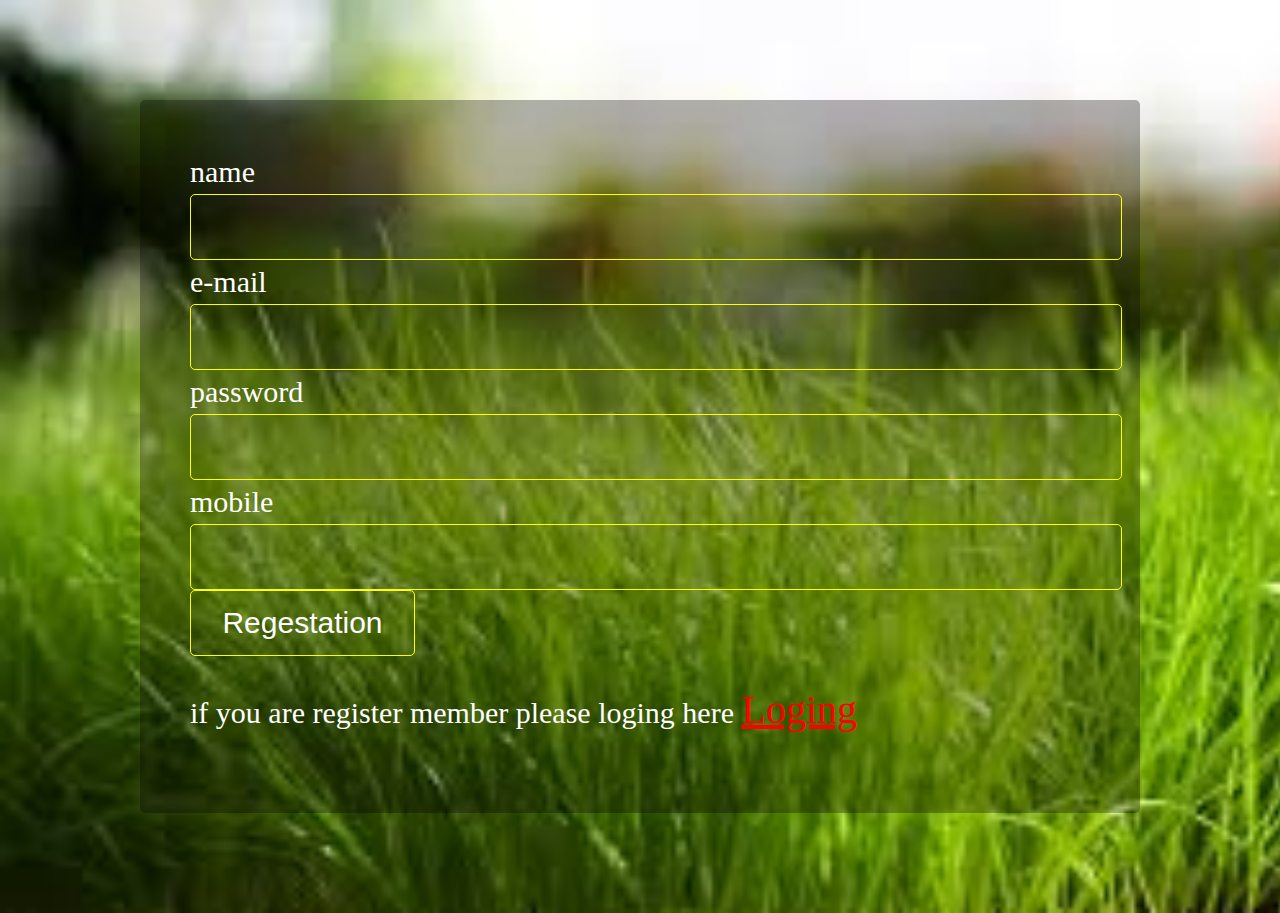
<file: index.html>
<!DOCTYPE HTML>
<html lang="en-US">
<head>
	<meta charset="UTF-8">
	<title>Regestation form</title>
	<link rel="stylesheet" type="text/css" href="style.css" media="all" />
</head>
<body>
	<div class="reg-form">
	<label for="name">name</label>
	<input type="text" id="name"/>
	<label for="email">e-mail</label>
	<input type="email" id="email"/>
	<label for="pass">password</label>
	<input type="password" id="pass"/>
	<label for="mobile">mobile</label>
	<input type="mobile" id="mobile"/>
	<input type="submit" value="Regestation"/>
	<p>if you are register member please loging here
	<a href="login.html">Loging</a>
	</p>
	</div>
</body>
</html>
</file>
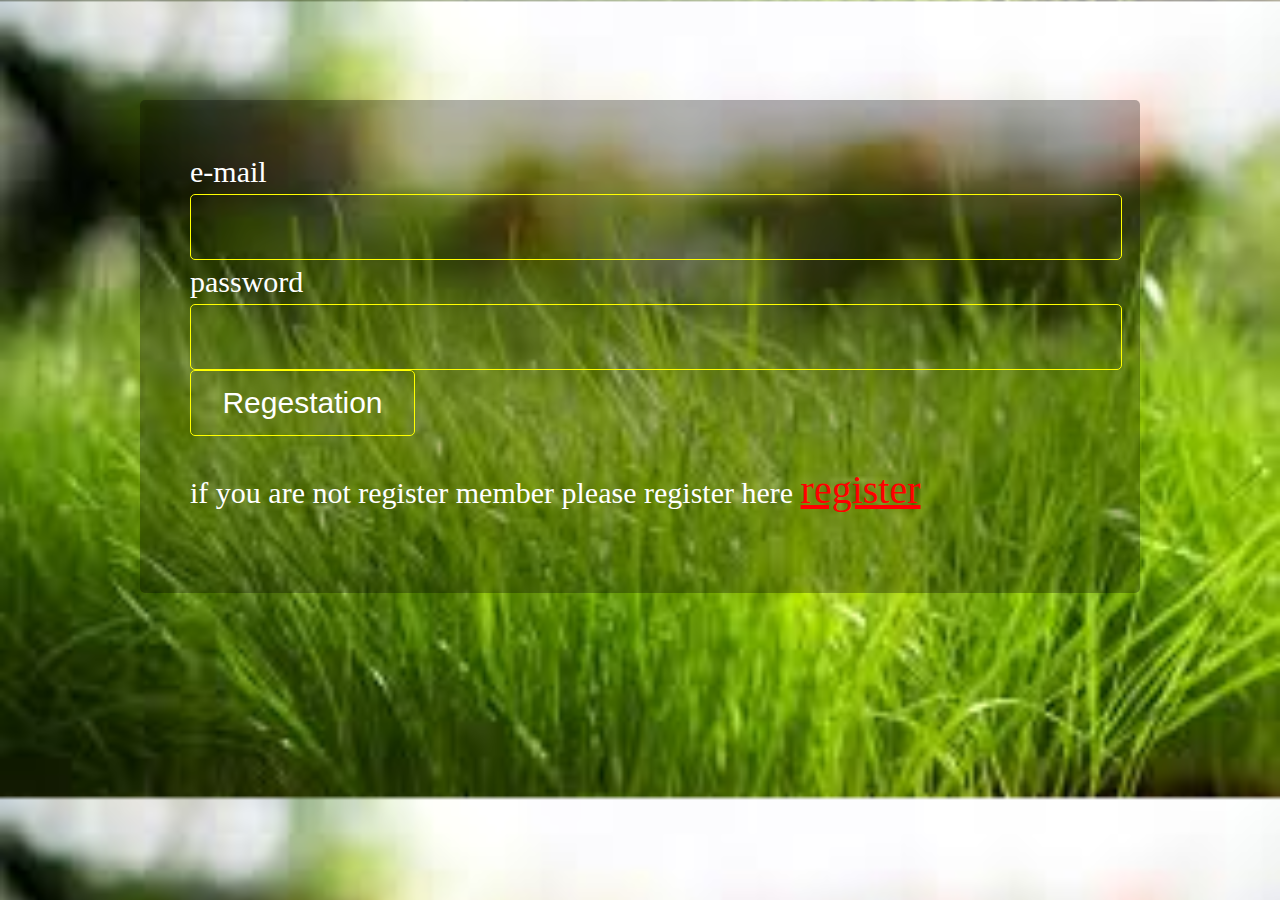
<file: login.html>
<!DOCTYPE HTML>
<html lang="en-US">
<head>
	<meta charset="UTF-8">
	<title>Regestation form</title>
	<link rel="stylesheet" type="text/css" href="style.css" media="all" />
</head>
<body>
	<div class="reg-form">
	<label for="email">e-mail</label>
	<input type="email" id="email"/>
	<label for="pass">password</label>
	<input type="password" id="pass"/>
	<input type="submit" value="Regestation"/>
	<p>if you are not register member please register here
	<a href="index.html">register</a>
	</p>
	</div>
</body>
</html>
</file>
<file: style.css>
body{
	
	background-image:url(bg.png);
	background-size:cover;
	
}
.reg-form{
	width:900px;
	margin:100px auto;
	background:rgba(0,0,0,.3);
	padding:50px 50px;
	border-radius:5px;
}
.reg-form input{
	display:block;
	width:100%;
	font-size:30px;
	padding:15px;
	border:1px solid yellow;
	background:transparent;
	color:white;
     border-radius:5px;
	
   
	
}

.reg-form label{
	width:100%;
	color:white;
	font-size:30px;
	font-family:tahoma;
	cursor:pointer;
	display:block;
	padding:5px 0;
}
.reg-form input[type=submit]{
	
	width:25%;
	cursor:pointer;
	border-radius:5px;
}
.reg-form p{
	font-size:30px;
	font-family:tahoma;
	color:white;
}
.reg-form p a{
	font-size:40px;
	font-family:tahoma;
	color:red;
}
</file>
